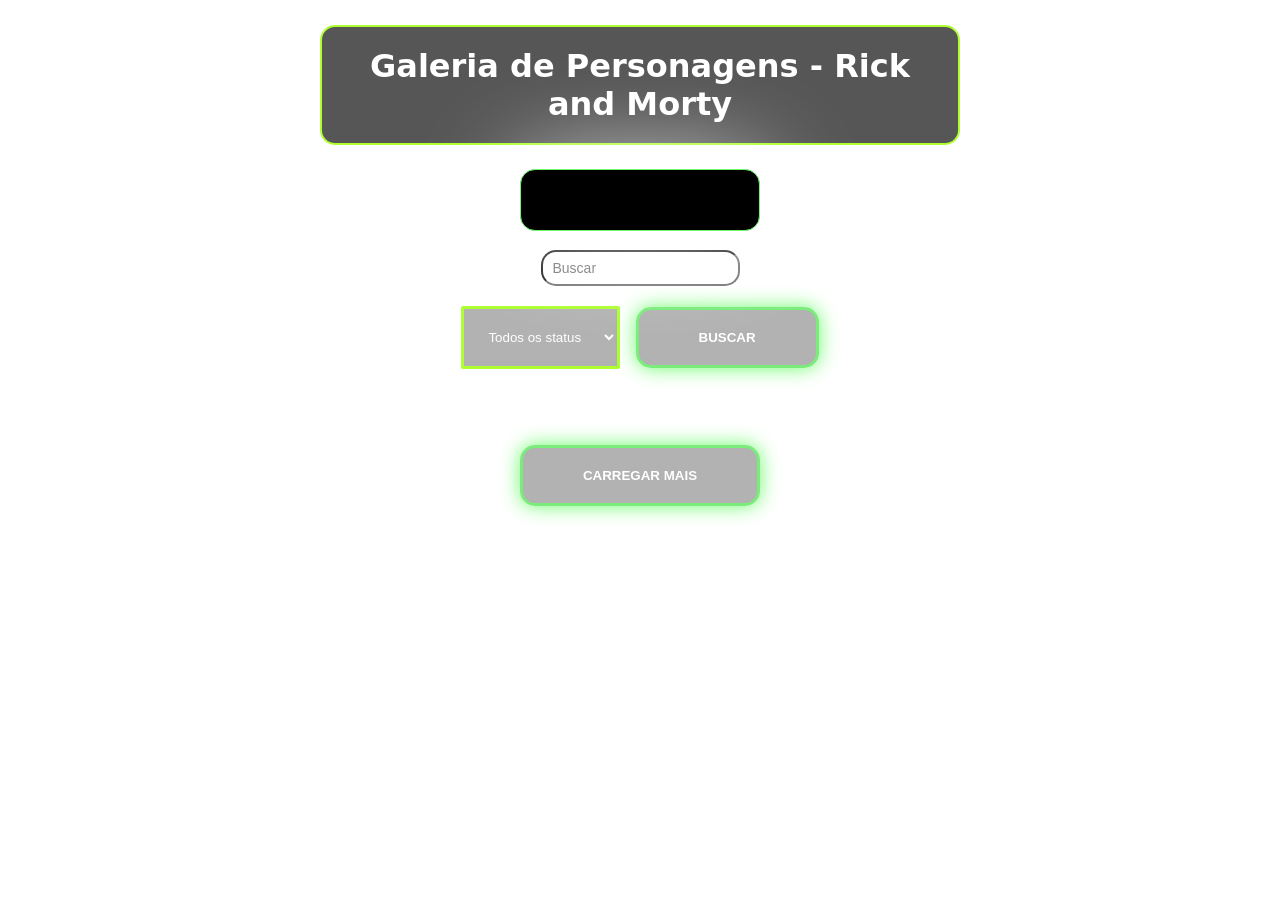
<file: index.html>
<!DOCTYPE html>
<html lang="en">

<head>
    <meta charset="UTF-8">
    <meta name="viewport" content="width=device-width, initial-scale=1.0">
    <title>Galeria de personagens</title>
    <link rel="stylesheet" href="style.css">
</head>

<body>

    <h1><strong>Galeria de Personagens - Rick and Morty</strong></h1>
    <br>
    <div id="contadores">
        <p id="counter"><strong></strong></p>
        <p id="counterPages"><strong></strong></p>
    </div>

    <br>

    <section class="controls">
        <input type="text" id="searchInput" placeholder="Buscar">
    </section>

    <select name="" id="statusFilter">
        <option value="value">Todos os status</option>
        <option value="alive">Vivo</option>
        <option value="dead">Morto</option>
        <option value="unknown">Desconhecido</option>
    </select>

    <button id="searchButton"><strong>BUSCAR</strong></button>
    <br><br><br>

    <section id="gallery" class="gallery">
        <!-- Os cards dos personagens ficam aqui vindos do Json -->
    </section>
    <br><br>

    <div class="action">
        <button id="loadMoreButton"><strong>CARREGAR MAIS</strong></button>
    </div>

    <script src="script.js"></script>
</body>

</html>
</file>
<file: style.css>
* {
  box-sizing: border-box;
  margin: 0;
  padding: 0;
}

body {
  text-align: center;
  font-family: system-ui, -apple-system, BlinkMacSystemFont, "Segoe UI", Roboto,
    Oxygen, Ubuntu, Cantarell, "Open Sans", "Helvetica Neue", sans-serif;
  padding: 20px;
  background-image: url(https://conhecimentocientifico.r7.com/wp-content/uploads/2020/08/espaco-sideral.jpg);
}

h1 {
  text-align: center;
  margin-bottom: 20px;
  background-color: rgba(0, 0, 0, 0.664);
  color: greenyellow;
  margin: 5px 300px;
  padding: 20px;
  border-radius: 15px;
  border: 2px solid greenyellow;
}

.controls {
  display: flex;
  flex-wrap: wrap;
  gap: 10px;
  justify-content: center;
  margin-bottom: 20px;
}

.controls input,
.controls select,
.controls button {
  padding: 8px 10px;
  font-size: 14px;
}

.gallery {
  display: grid;
  grid-template-columns: 1fr 1fr 1fr 1fr 1fr;
  gap: 20px;
}

.card {
  background-color: rgba(108, 250, 108, 0.6);
  border-radius: 15px;
  padding: 15px;
  text-align: center;
  box-shadow: 0px 2px 5px rgba(0, 0, 0, 0.2);
  border: 5px solid white;
  transition: 0.5s;
  box-shadow: 0 0 20px greenyellow;
  transform: translateY(20px);
  transition: opacity 0.4s ease, transform 0.4s ease;
}

.card img {
  width: 100%;
  border-radius: 10px;
  margin-bottom: 10px;
  opacity: 0.5;
  transition: 1.5s;
}

.status {
  font-weight: bold;
}

.status.alive {
  color: rgb(255, 255, 255);
}

.status.dead {
  color: red;
}

.status.unknown {
  color: rgb(50, 50, 50);
}

.actions {
  display: flex;
  justify-content: center;
}

.actions button {
  padding: 10px 20px;
  font-size: 15px;
  cursor: pointer;
}

.message {
  text-align: center;
  grid-column: 1/3;
  color: #3b3b3b;
}

.card:hover {
  z-index: 100;
  opacity: 1;
  box-shadow: 0 0 50px greenyellow;
  padding: 5px;
  background-color: rgba(108, 250, 108, 0.9);
  transform: scale(1.1);
  transition-duration: 0.3s;
  transition-timing-function: ease-in;
}

.card:hover img {
  opacity: 1;
}

h1 {
  color: white;
}

#counter {
  color: white;
  font-weight: bolder;
}

#counterPages {
  color: white;
  font-weight: bolder;
}

input {
  border-radius: 15px;
  padding: 5px 150px;
}

button {
  border-radius: 15px;
  padding: 20px 60px;
  background-color: rgba(0, 0, 0, 0.3);
  color: white;
  font-weight: bold;
  border: 3px solid rgba(108, 250, 108, 0.8);
  box-shadow: 0px 0px 20px rgba(108, 250, 108, 1);
  transition: 0.8s;
}

button:hover {
  cursor: pointer;
  box-shadow: 0px 0px 100px rgba(108, 250, 108, 1);
  transform: scale(1.1);
  transition-duration: 0.5s;
  transition-timing-function: ease-in;
}

option {
  padding: 20px;
  background-color: black;
  color: white;
}

select {
  padding: 20px;
  background-color: rgba(0, 0, 0, 0.3);
  color: white;
  border-radius: 2px;
  margin-right: 10px;
  border: 3px solid greenyellow;
}

#contadores {
  position: sticky;
  top: 0;
  z-index: 1000;
  background-color: black;
  box-shadow: 0px 0px 100px rgb(255, 255, 255);
  margin: 0px 500px;
  border-radius: 15px;
  margin: 5;
  padding: 30px;
  transition: 0.8s;
  border: 1px solid rgba(108, 250, 108, 1);
}

#contadores:hover {
  transform: scale(1.2);
  box-shadow: 0px 0px 250px rgba(108, 250, 108, 1);
  border: 3px solid rgba(108, 250, 108, 1);
  transition-duration: 0.5s;
  transition-timing-function: ease-in;
}
</file>
